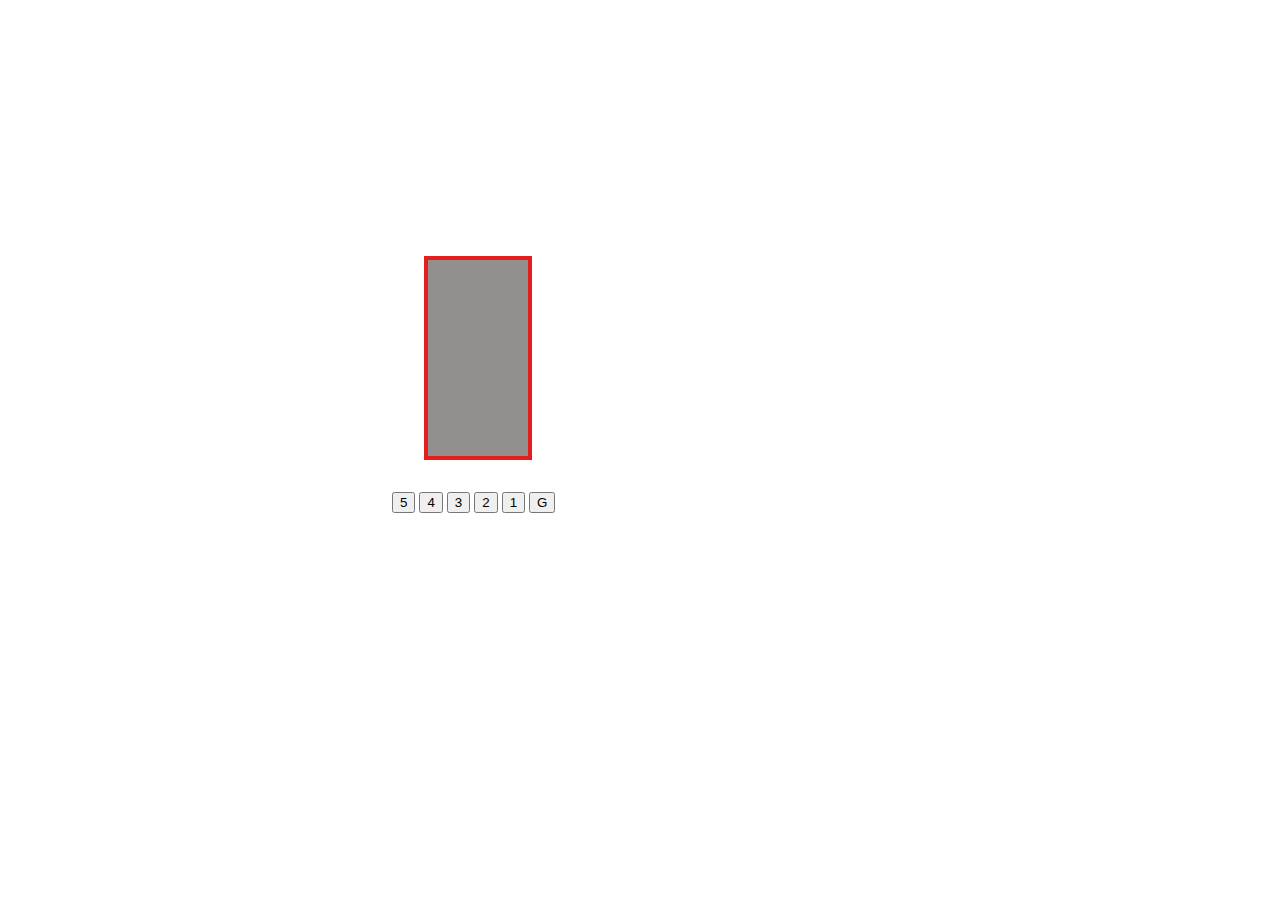
<file: index.html>
<!DOCTYPE html>
<html lang="en">

<head>
    <meta charset="UTF-8">
    <meta name="viewport" content="width=device-width, initial-scale=1.0">
    <title>Document</title>

    <link rel="stylesheet" href="style.css">
</head>

<body>


    <div id="parentLift">
        <!-- <div id="liftsix">6</div> -->
        <div id="liftfive"></div>
        <div id="liftfour"></div>
        <div id="liftthree"></div>
        <div id="lifttwo"></div>
        <div id="liftone"></div>
        <div id="groundfloor"></div>
    </div>

    <div id="floor-buttons">
        <button onclick="applyTransform()">5</button>
        <button onclick="floorone()">4</button>
        <button onclick="floortwo()">3</button>
        <button onclick="floorthree()">2</button>
        <button onclick="floorfour()">1</button>
        <button onclick="floorfive()">G</button>

    </div>


    <script src="app.js"></script>
</body>

</html>
</file>
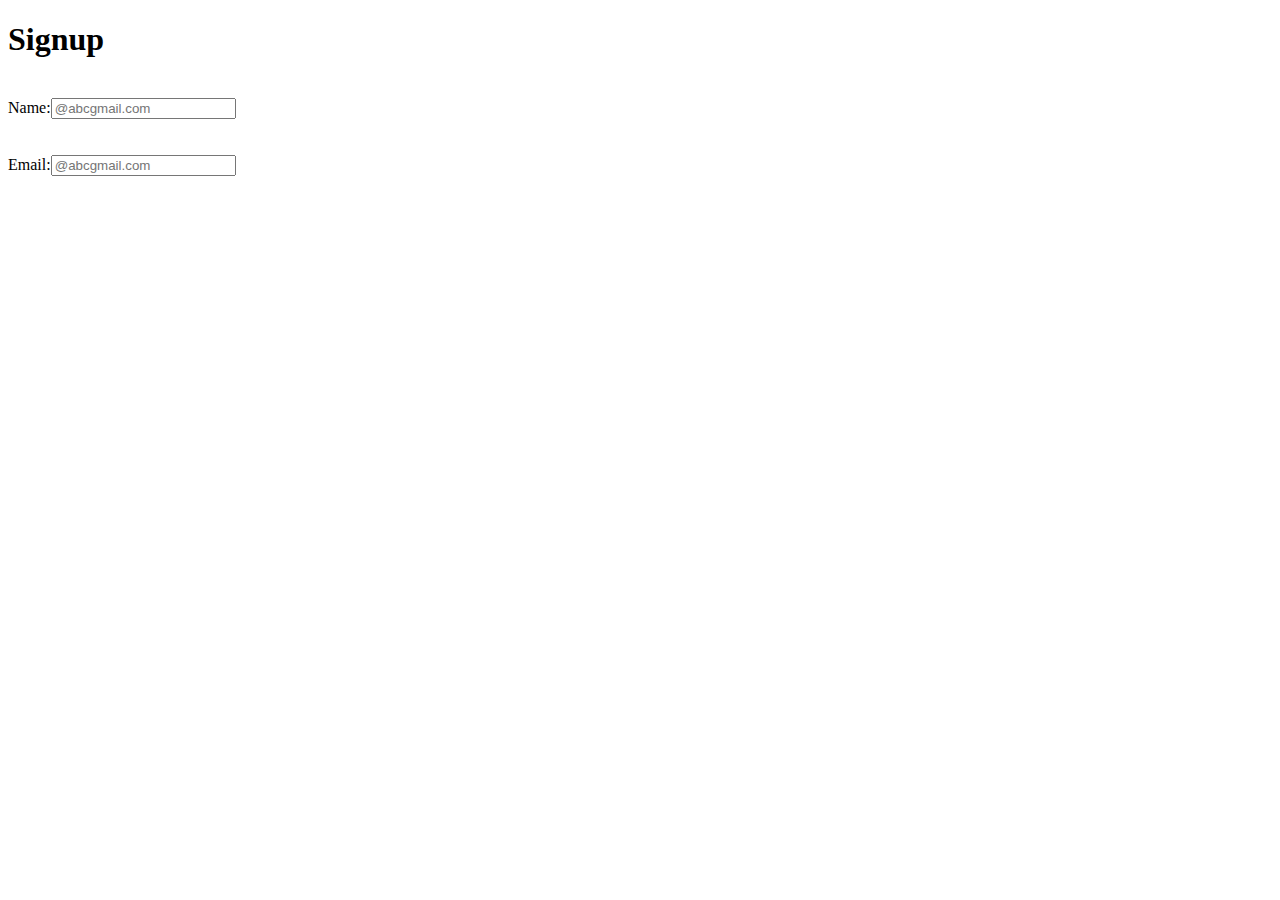
<file: signup.html>
<!DOCTYPE html>
<html lang="en">

<head>
    <meta charset="UTF-8">
    <meta name="viewport" content="width=device-width, initial-scale=1.0">
    <title>Document</title>
    <link rel="stylesheet" href="style.css">
</head>

<body>
    <div> <h1>Signup</h1> <br>

        <form>
            <label>Name:<input type="text" placeholder="@abcgmail.com"></label>

        </form>
<br> <br>

        <form>
            <label>Email:<input type="email" placeholder="@abcgmail.com"></label>

        </form>


    </div>



</body>

</html>
</file>
<file: style.css>
#parentLift {
    margin-top: 16rem;
    margin-left: 26rem;
    border: 4px solid rgb(228, 29, 29);
    width: 6rem;
    align-items: center;
    justify-content: center;
    background-color: rgb(148, 143, 143);
    color: white;
    padding: 2px;
    
    
}



#liftfive{
    height: 2rem;
    display: flex;
    justify-content: center;
    align-items: center;
    /* border: 1px solid white; */


}


#liftfour{
    height: 2rem;
    display: flex;
    justify-content: center;
    align-items: center;
    /* border: 1px solid white; */


}


#liftthree{
    height: 2rem;
    display: flex;
    justify-content: center;
    align-items: center;
    /* border: 1px solid white; */

}



#lifttwo{
    height: 2rem;
    display: flex;
    justify-content: center;
    align-items: center;
    /* border: 1px solid white; */

}


#liftone{
    height: 2rem;
    display: flex;
    justify-content: center;
    align-items: center;
    /* border: 1px solid white; */

}

#groundfloor{
    height: 2rem;
    display: flex;
    justify-content: center;
    align-items: center;
    /* border: 1px solid white; */

}


#floor-buttons{
    /* border: 2px solid black; */
    margin-top: 2rem;
    margin-left: 24rem;
    /* border: 1px solid white; */

}
</file>
